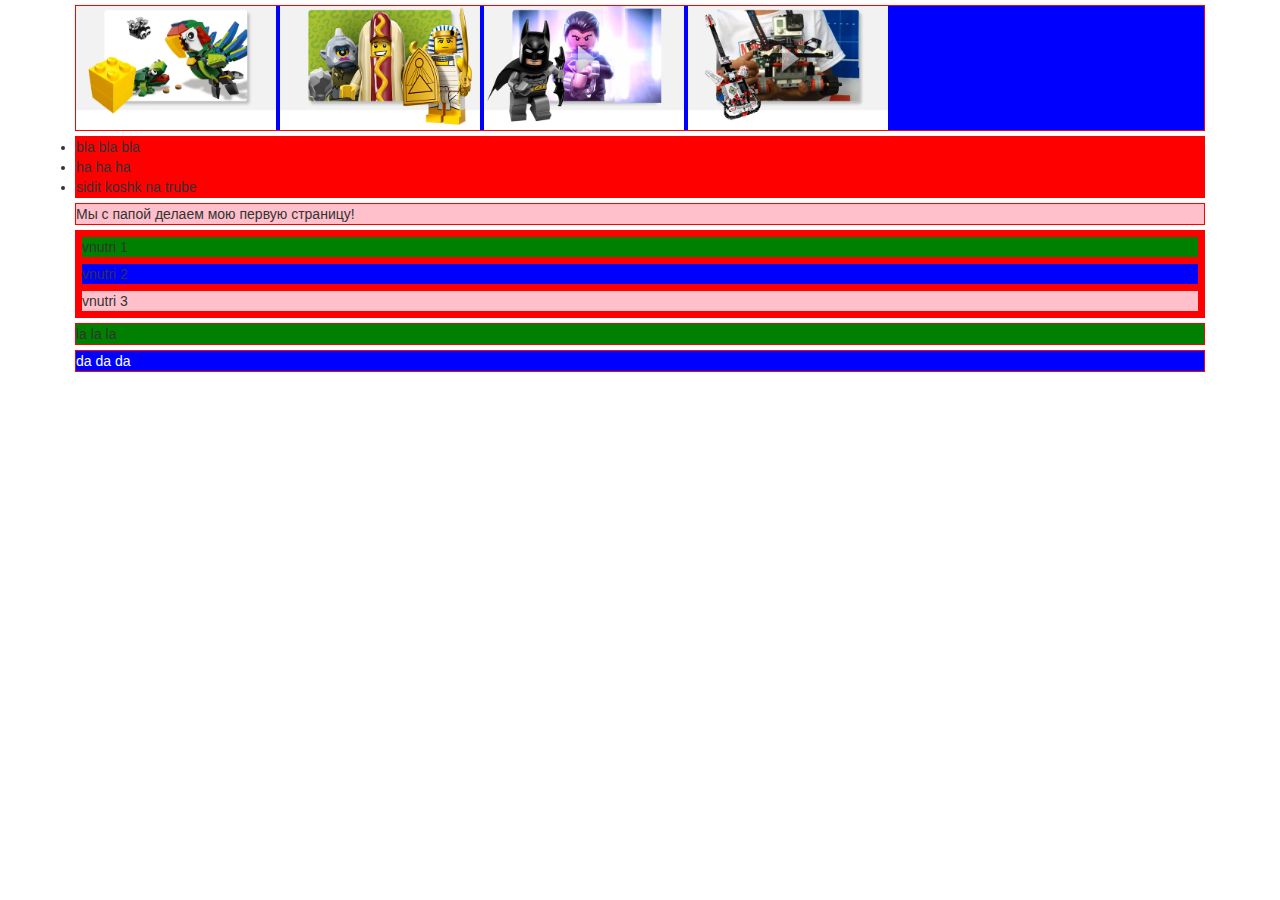
<file: index.html>
<!DOCTYPE html>
<html>
<head>
	<meta charset="utf-8">
	<link rel="stylesheet" href="https://maxcdn.bootstrapcdn.com/bootstrap/3.3.1/css/bootstrap.min.css">
	<link rel="stylesheet" href="main.css">
</head>
	<body class="container">
		<div class="blue">
			<img src="lego1.png"></img>
			<img src="lego2.png"></img>
			<img src="lego3.png"></img>
			<img src="lego4.png"></img>
		</div>
		<div class="red">
			<li> bla bla bla</li>
			<li> ha ha ha</li>
			<li>sidit koshk na trube</li>
		</div>
		<div  class="pink">
			Мы с папой делаем мою первую страницу!
		</div>
		<div class="red">
			<div class="green" >vnutri 1</div>
			<div class="blue">vnutri 2</div>
			<div class="pink">vnutri 3</div>
		</div>
		<div class="green">
		la la la
		</div>
		<div  class="blue white-letters"> da da da </div>
	</body>
</html>
</file>
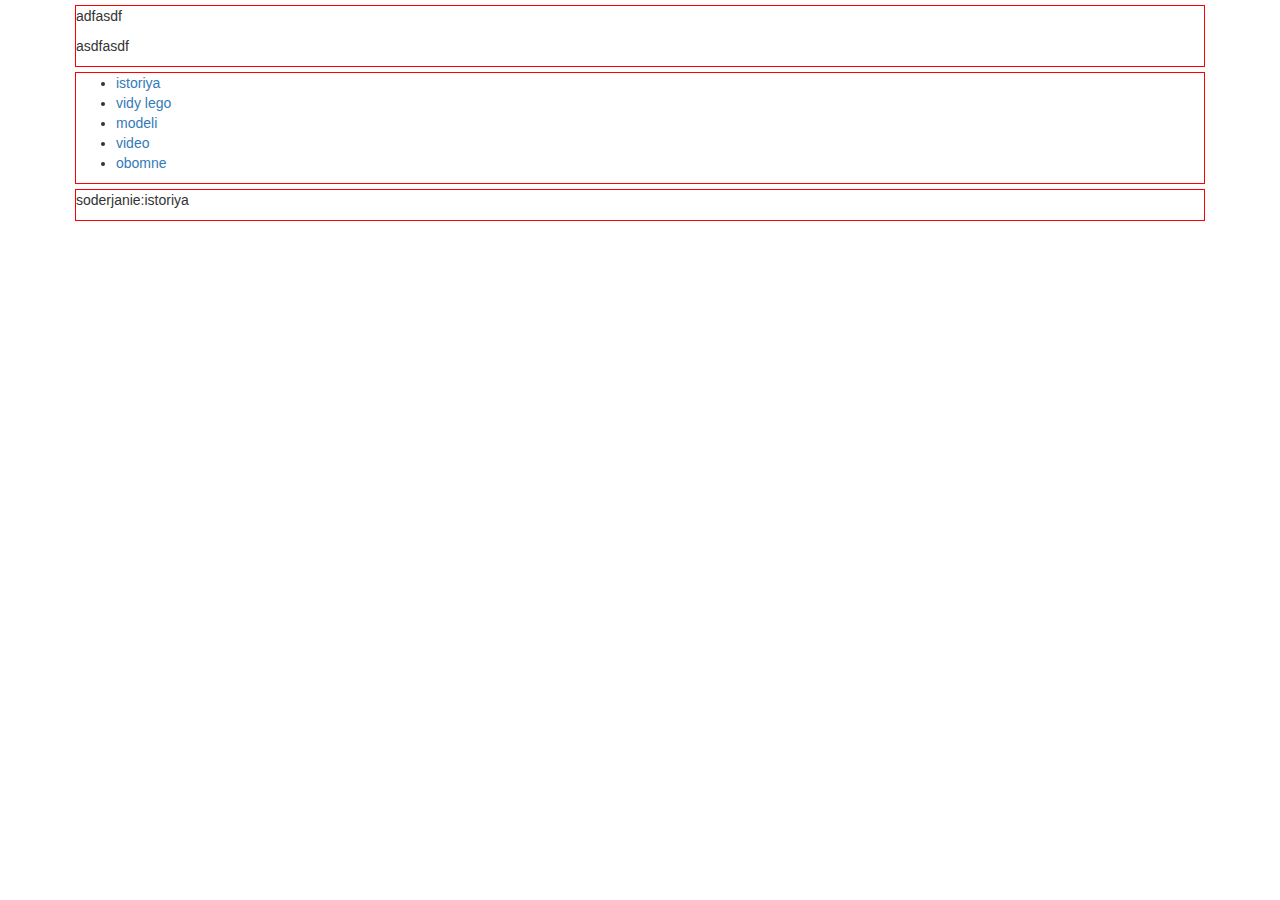
<file: istoriya.html>
<!DOCTYPE html>
<html>
<head>
	<meta charset="utf-8">
	<link rel="stylesheet" href="https://maxcdn.bootstrapcdn.com/bootstrap/3.3.1/css/bootstrap.min.css">
	<link rel="stylesheet" href="main.css">
</head>
	<body class="container">
		<div>
			<p>
				adfasdf
			</p>
			<p>
				asdfasdf
			</p>
		</div>
		<div>
			<ul>
				<li> <a href="istoriya.html">istoriya</a></li>
				<li><a href="vidy.html">vidy lego</a></li>
				<li> <a href="modeli.html">modeli</a></li>
				<li><a href="video.html">video</a></li>
				<li><a href="obomne.html">obomne</a></li>
			</ul>
		</div>
		<div>
		<p>
		soderjanie:istoriya
		</p>
		</div>
	</body>
</html>
</file>
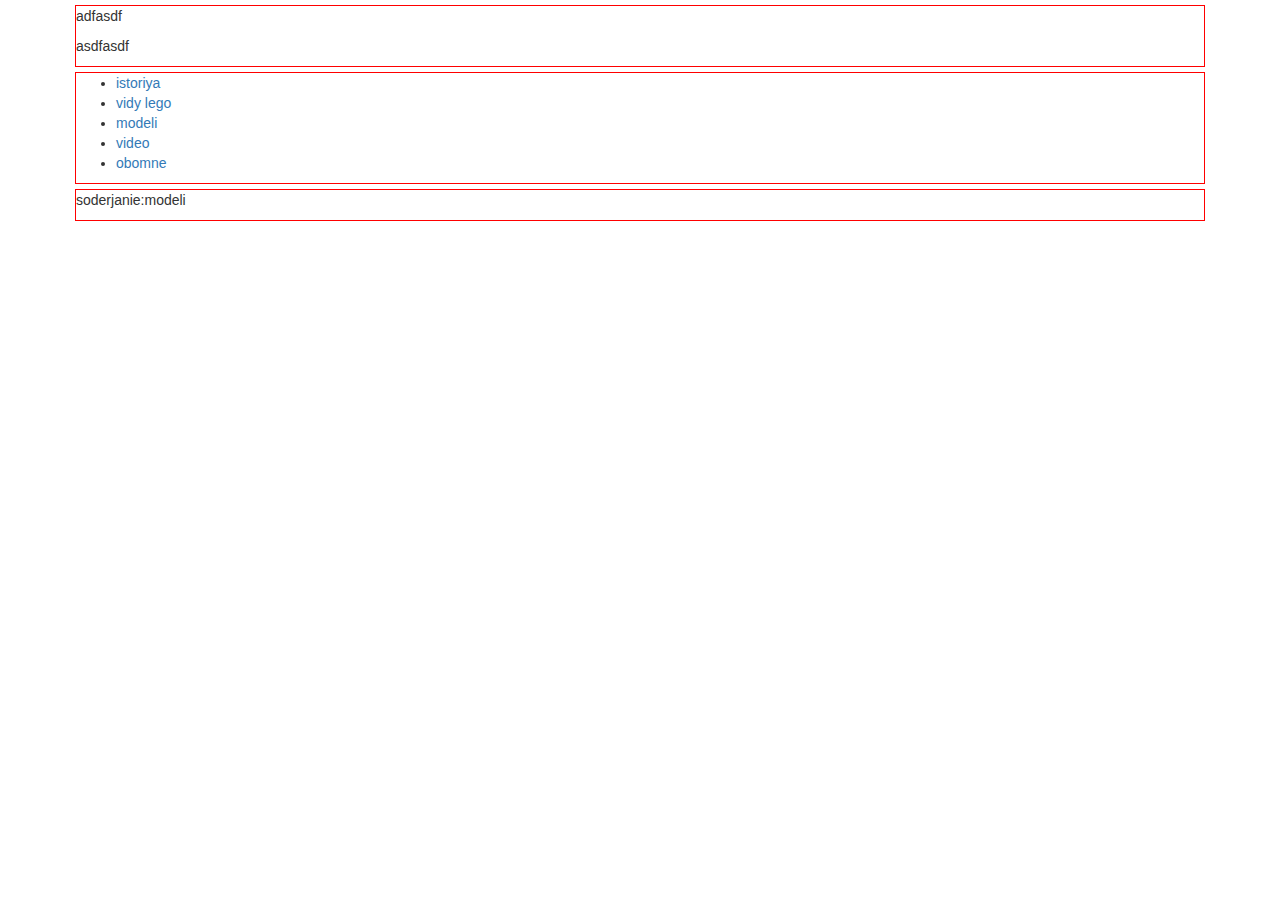
<file: modeli.html>
<!DOCTYPE html>
<html>
<head>
	<meta charset="utf-8">
	<link rel="stylesheet" href="https://maxcdn.bootstrapcdn.com/bootstrap/3.3.1/css/bootstrap.min.css">
	<link rel="stylesheet" href="main.css">
</head>
	<body class="container">
		<div>
			<p>
				adfasdf
			</p>
			<p>
				asdfasdf
			</p>
		</div>
		<div>
			<ul>
				<li> <a href="istoriya.html">istoriya</a></li>
				<li><a href="vidy.html">vidy lego</a></li>
				<li> <a href="modeli.html">modeli</a></li>
				<li><a href="video.html">video</a></li>
				<li><a href="obomne.html">obomne</a></li>
			</ul>
		</div>
		<div>
		<p>
		soderjanie:modeli
		</p>
		</div>
	</body>
</html>
</file>
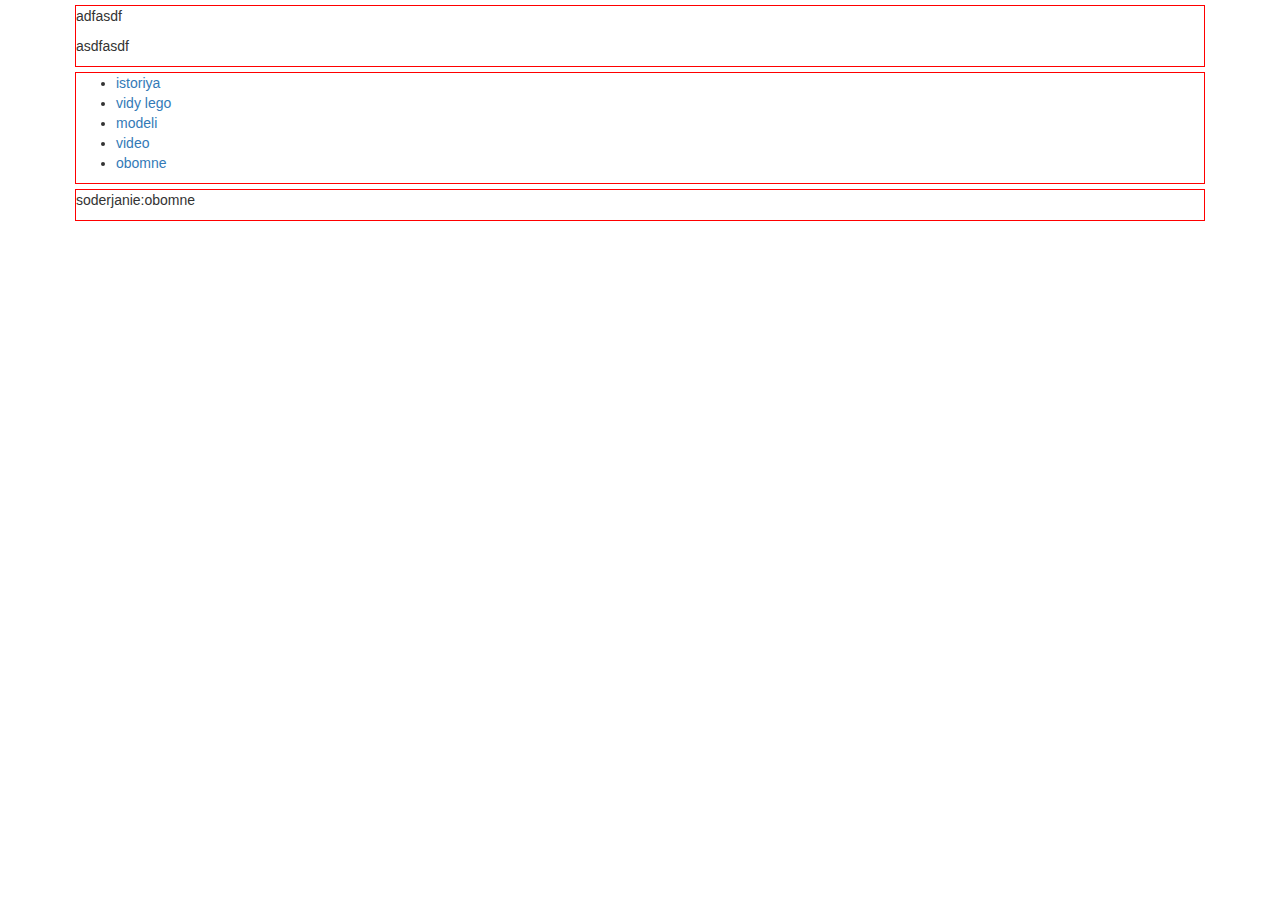
<file: obomne.html>
<!DOCTYPE html>
<html>
<head>
	<meta charset="utf-8">
	<link rel="stylesheet" href="https://maxcdn.bootstrapcdn.com/bootstrap/3.3.1/css/bootstrap.min.css">
	<link rel="stylesheet" href="main.css">
</head>
	<body class="container">
		<div>
			<p>
				adfasdf
			</p>
			<p>
				asdfasdf
			</p>
		</div>
		<div>
			<ul>
				<li> <a href="istoriya.html">istoriya</a></li>
				<li><a href="vidy.html">vidy lego</a></li>
				<li> <a href="modeli.html">modeli</a></li>
				<li><a href="video.html">video</a></li>
				<li><a href="obomne.html">obomne</a></li>
			</ul>
		</div>
		<div>
		<p>
		soderjanie:obomne
		</p>
		</div>
	</body>
</html>
</file>
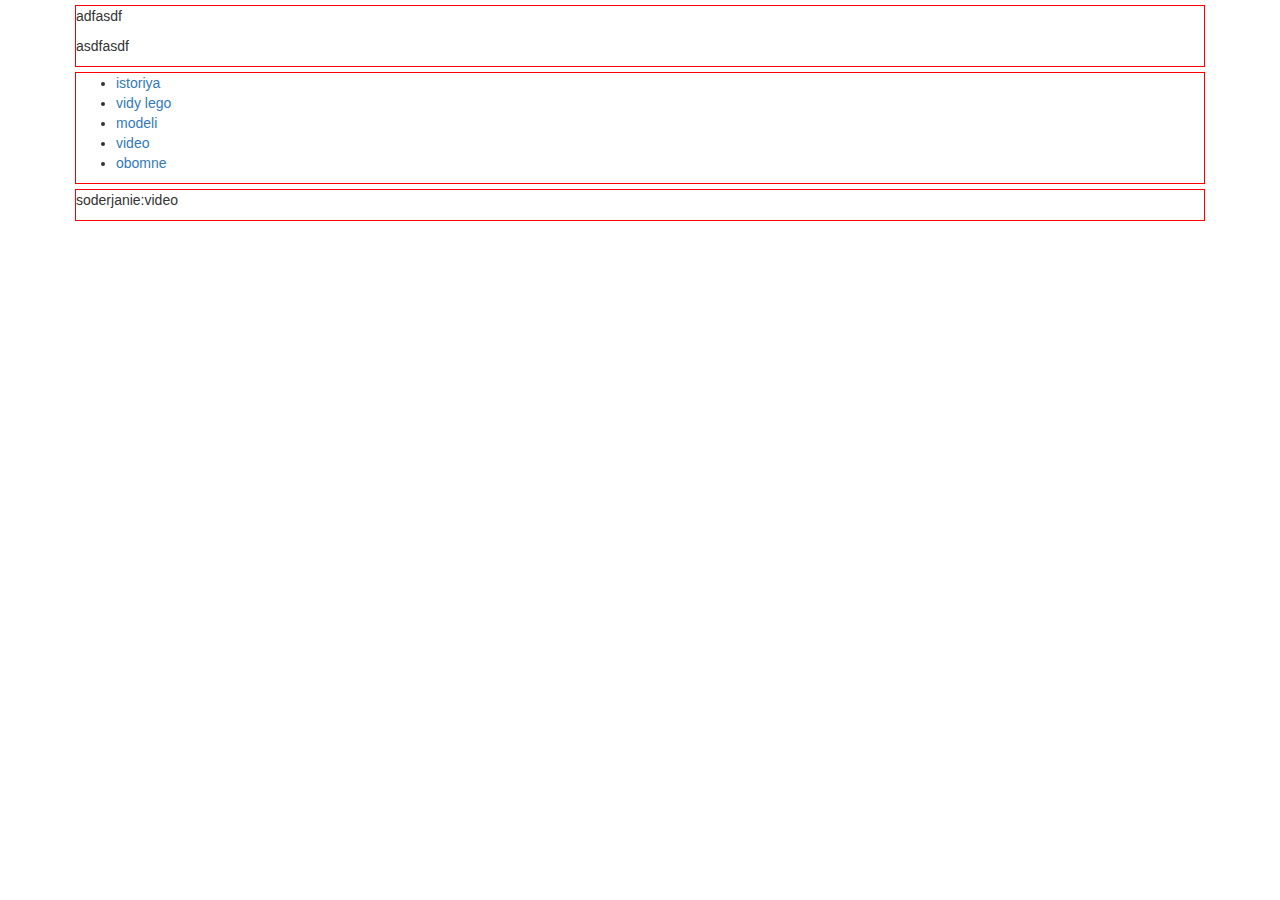
<file: video.html>
<!DOCTYPE html>
<html>
<head>
	<meta charset="utf-8">
	<link rel="stylesheet" href="https://maxcdn.bootstrapcdn.com/bootstrap/3.3.1/css/bootstrap.min.css">
	<link rel="stylesheet" href="main.css">
</head>
	<body class="container">
		<div>
			<p>
				adfasdf
			</p>
			<p>
				asdfasdf
			</p>
		</div>
		<div>
			<ul>
				<li> <a href="istoriya.html">istoriya</a></li>
				<li><a href="vidy.html">vidy lego</a></li>
				<li> <a href="modeli.html">modeli</a></li>
				<li><a href="video.html">video</a></li>
				<li><a href="obomne.html">obomne</a></li>
			</ul>
		</div>
		<div>
		<p>
		soderjanie:video
		</p>
		</div>
	</body>
</html>
</file>
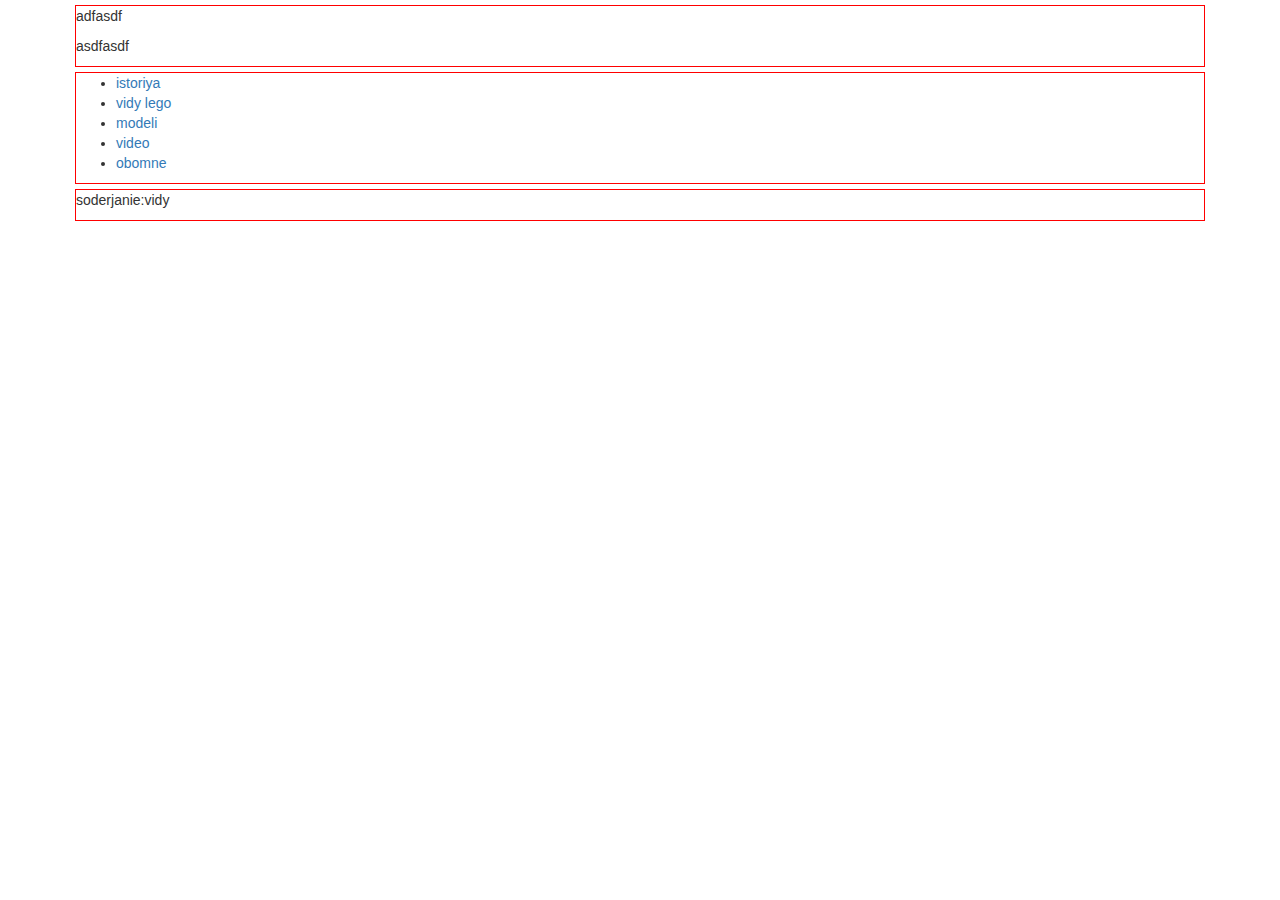
<file: vidy.html>
<!DOCTYPE html>
<html>
<head>
	<meta charset="utf-8">
	<link rel="stylesheet" href="https://maxcdn.bootstrapcdn.com/bootstrap/3.3.1/css/bootstrap.min.css">
	<link rel="stylesheet" href="main.css">
</head>
	<body class="container">
		<div>
			<p>
				adfasdf
			</p>
			<p>
				asdfasdf
			</p>
		</div>
		<div>
			<ul>
				<li> <a href="istoriya.html">istoriya</a></li>
				<li><a href="vidy.html">vidy lego</a></li>
				<li> <a href="modeli.html">modeli</a></li>
				<li><a href="video.html">video</a></li>
				<li><a href="obomne.html">obomne</a></li>
			</ul>
		</div>
		<div>
		<p>
		soderjanie:vidy
		</p>
		</div>
	</body>
</html>
</file>
<file: main.css>
div{
	border: 1px red solid;
	margin: 5px;
}
img {
	width:200px;
}
.red {
	background-color: red;
}
.pink {
	background-color: pink;
}
.blue {
	background-color: blue;
}
.green {
	background-color: green;
}
.white-letters {
	color: white;
}
</file>
